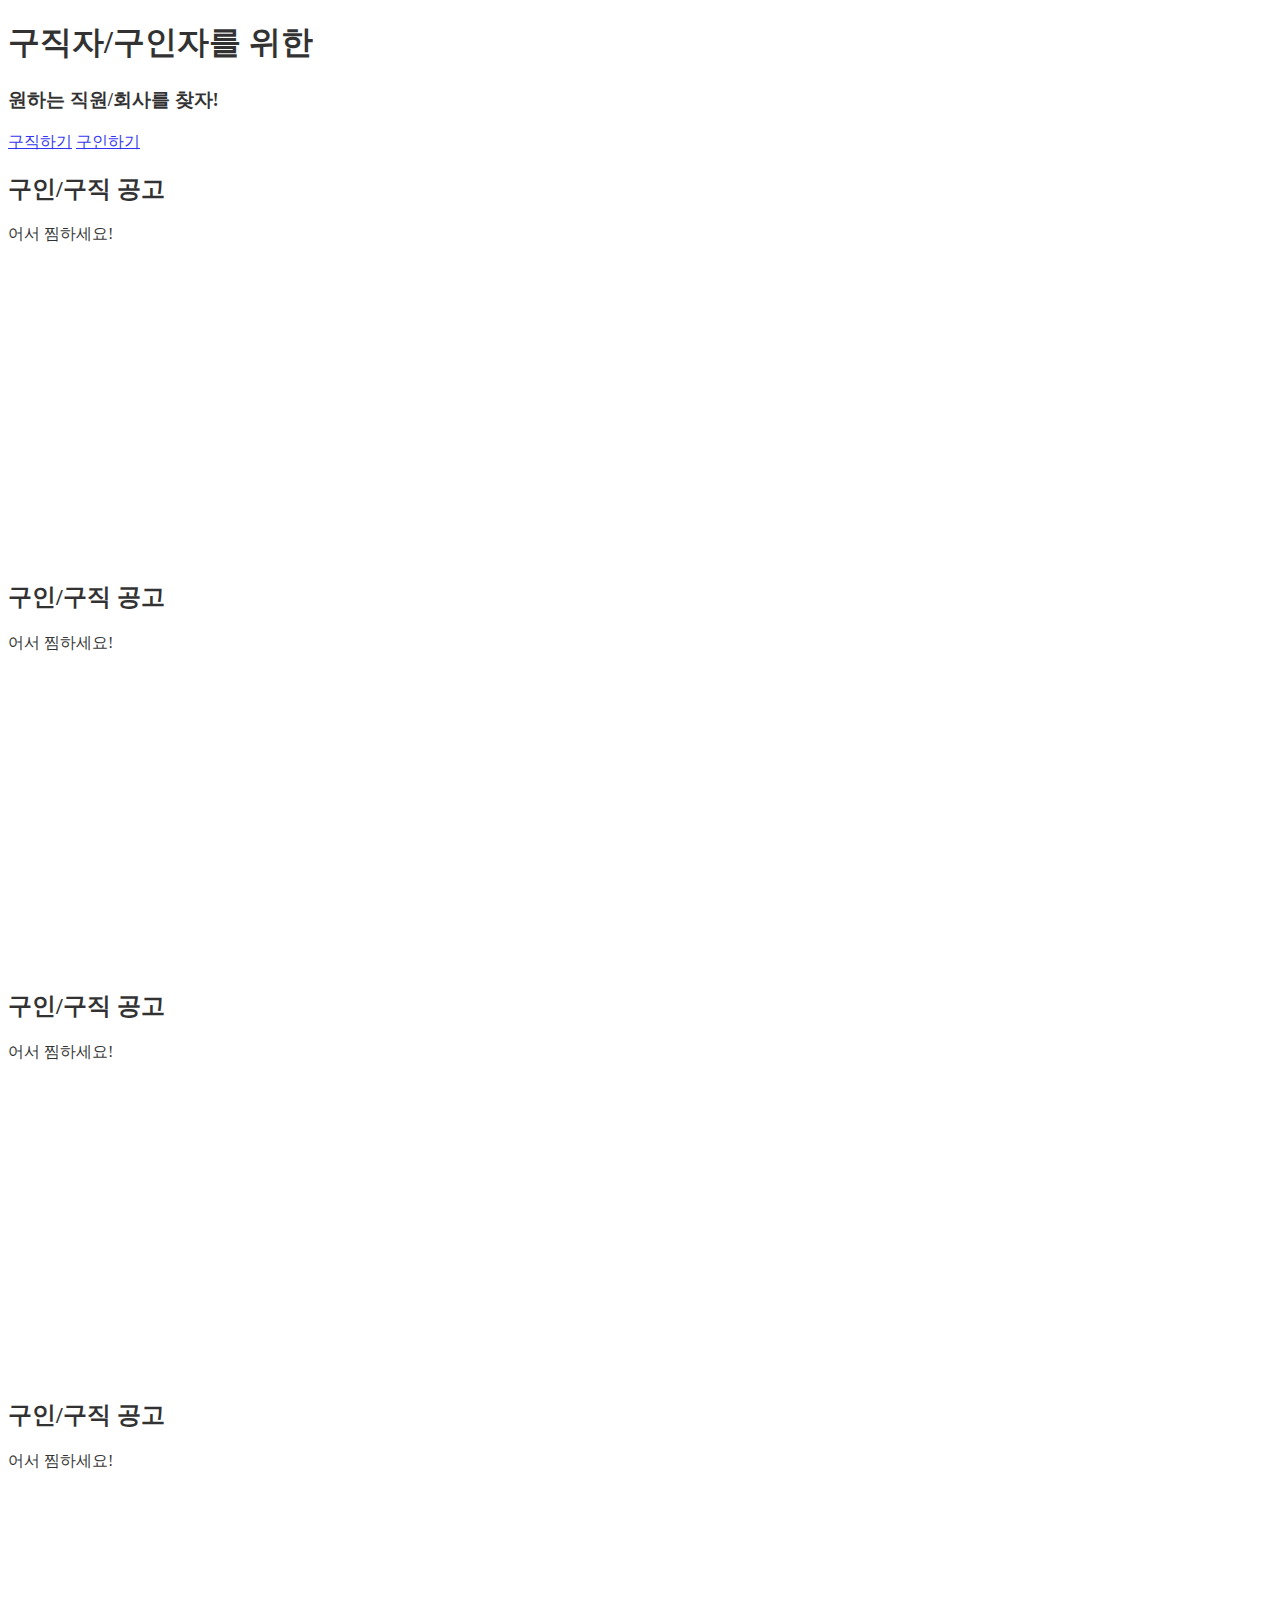
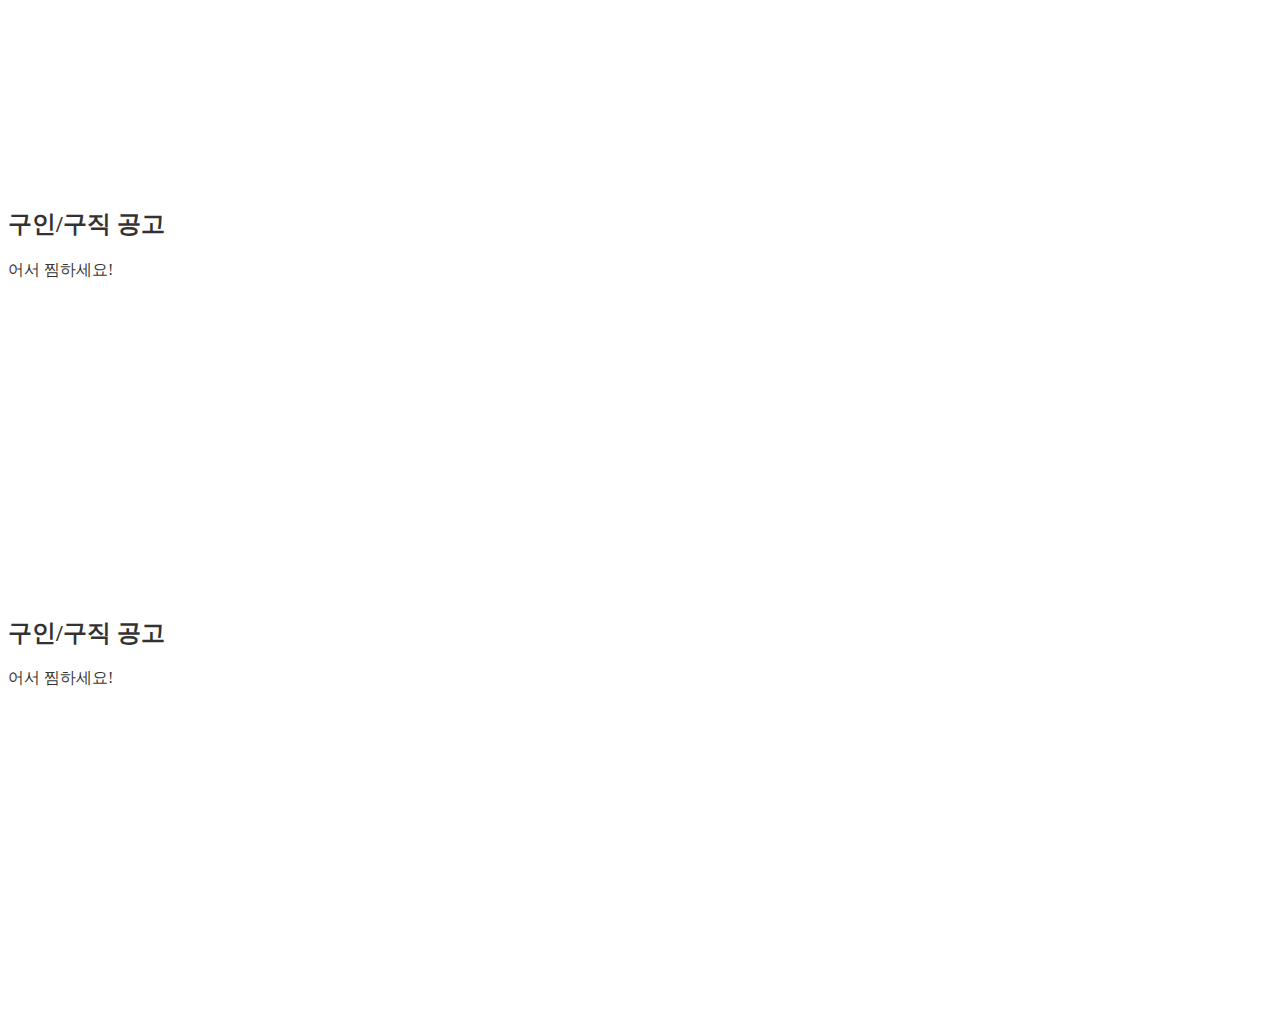
<file: src/main/resources/templates/index.html>
<!doctype html>
<html xmlns:th="http://www.thymeleaf.org">
<!-- Custom styles for this template -->
<link th:href="@{/css/index.css}" rel="stylesheet">
<head th:replace="~{fragments/common :: head}"></head>
<style>
    main{
        opacity: 0.8;
    }
</style>
<body>
<nav th:replace="~{fragments/common :: menu('home')}"></nav>

<main>
    <div class="position-relative text-center bg-body-tertiary">
        <div class="col-md-6 p-lg-5 mx-auto my-5">
            <h1 class="display-3 fw-bold">구직자/구인자를 위한</h1>
            <h3 class="fw-normal text-muted mb-3">원하는 직원/회사를 찾자!</h3>
            <div class="d-flex gap-3 justify-content-center lead fw-normal">
                <a class="btn btn-light rounded-pill px-3" href="/jobs">구직하기</a>
                <a class="btn btn-light rounded-pill px-3" href="/employers">구인하기</a>
            </div>
        </div>
    </div>

    <div class="d-md-flex flex-md-equal w-100 my-md-3 ps-md-3">
        <div class="bg-body-tertiary me-md-3 pt-3 px-3 pt-md-5 px-md-5 text-center">
            <div class="my-3 p-3">
                <h2 class="display-5">구인/구직 공고</h2>
                <p class="lead">어서 찜하세요!</p>
            </div>
            <div class="bg-body shadow-sm mx-auto" style="width: 80%; height: 300px; border-radius: 21px 21px 0 0;"></div>
        </div>
        <div class="bg-body-tertiary me-md-3 pt-3 px-3 pt-md-5 px-md-5 text-center">
            <div class="my-3 py-3">
                <h2 class="display-5">구인/구직 공고</h2>
                <p class="lead">어서 찜하세요!</p>
            </div>
            <div class="bg-body shadow-sm mx-auto" style="width: 80%; height: 300px; border-radius: 21px 21px 0 0;"></div>
        </div>
    </div>

    <div class="d-md-flex flex-md-equal w-100 my-md-3 ps-md-3">
        <div class="bg-body-tertiary me-md-3 pt-3 px-3 pt-md-5 px-md-5 text-center">
            <div class="my-3 p-3">
                <h2 class="display-5">구인/구직 공고</h2>
                <p class="lead">어서 찜하세요!</p>
            </div>
            <div class="bg-body shadow-sm mx-auto" style="width: 80%; height: 300px; border-radius: 21px 21px 0 0;"></div>
        </div>
        <div class="bg-body-tertiary me-md-3 pt-3 px-3 pt-md-5 px-md-5 text-center">
            <div class="my-3 py-3">
                <h2 class="display-5">구인/구직 공고</h2>
                <p class="lead">어서 찜하세요!</p>
            </div>
            <div class="bg-body shadow-sm mx-auto" style="width: 80%; height: 300px; border-radius: 21px 21px 0 0;"></div>
        </div>
    </div>

    <div class="d-md-flex flex-md-equal w-100 my-md-3 ps-md-3">
        <div class="bg-body-tertiary me-md-3 pt-3 px-3 pt-md-5 px-md-5 text-center">
            <div class="my-3 p-3">
                <h2 class="display-5">구인/구직 공고</h2>
                <p class="lead">어서 찜하세요!</p>
            </div>
            <div class="bg-body shadow-sm mx-auto" style="width: 80%; height: 300px; border-radius: 21px 21px 0 0;"></div>
        </div>
        <div class="bg-body-tertiary me-md-3 pt-3 px-3 pt-md-5 px-md-5 text-center">
            <div class="my-3 py-3">
                <h2 class="display-5">구인/구직 공고</h2>
                <p class="lead">어서 찜하세요!</p>
            </div>
            <div class="bg-body shadow-sm mx-auto" style="width: 80%; height: 300px; border-radius: 21px 21px 0 0;"></div>
        </div>
    </div>
</main>

<footer th:replace="~{fragments/common :: footer}"></footer>
<script th:replace="~{fragments/common :: common-scripts}"></script>
</body>
</html>
</file>
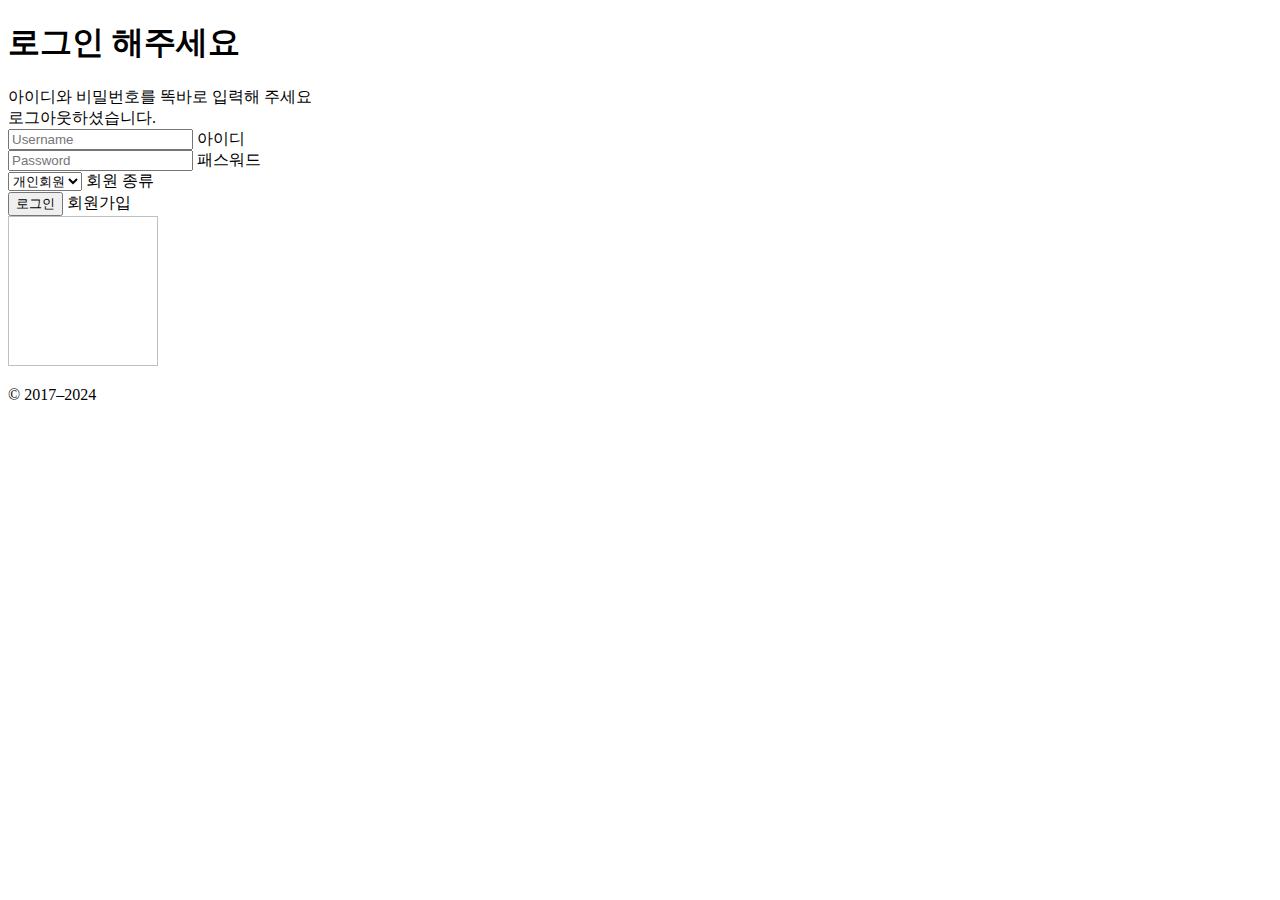
<file: src/main/resources/templates/account/login.html>
<!doctype html>
<html xmlns:th="http://www.thymeleaf.org" xmlns:sec="http://www.thymeleaf.org/extras/spring-security">
<link th:href="@{/css/account/register.css}" rel="stylesheet">
<head th:replace="~{fragments/common :: head}"></head>

<body>
<nav th:replace="~{fragments/common :: menu('login')}"></nav>

<main class="form-signin w-100 m-auto h-auto d-flex align-items-center justify-content-center text-center">
  <div class="login-center">
    <form method="post"  th:action="@{/account/login}">
      <h1 class="h3 mb-3 fw-normal">로그인 해주세요</h1>

      <div th:if="${param.error}" class="alert alert-danger">
        아이디와 비밀번호를 똑바로 입력해 주세요
      </div>
      <div th:if="${param.logout}" class="alert alert-primary">
        로그아웃하셨습니다.
      </div>

      <div class="form-floating">
        <input type="text" class="form-control" id="username" name="username" placeholder="Username">
        <label for="username">아이디</label>
      </div>
      <div class="form-floating">
        <input type="password" class="form-control" id="password" name="password" placeholder="Password">
        <label for="password">패스워드</label>
      </div>

      <div class="form-floating">
        <select class="form-control" id="accountType" name="accountType">
          <option value="personal">개인회원</option>
          <option value="corporate">기업회원</option>
        </select>
        <label for="accountType">회원 종류</label>
      </div>

      <div class="d-flex justify-content-between py-3">
        <button class="btn btn-primary w-50 py-2" type="submit">로그인</button>
        <a class="btn btn-danger w-50 py-2" th:classappend="${v_menu == 'register'} ? 'active'" th:href="@{/account/register}"
           sec:authorize="!isAuthenticated()">회원가입</a>
      </div>
      <img class="logo-center" th:src="@{/images/logo.jpg}" width="150" height="150">
      <p class="mt-1 text-body-secondary">&copy; 2017–2024</p>
    </form>
  </div>
</main>

<footer th:replace="~{fragments/common :: footer}"></footer>
<script th:replace="~{fragments/common :: common-scripts}"></script>
</body>
</html>
</file>
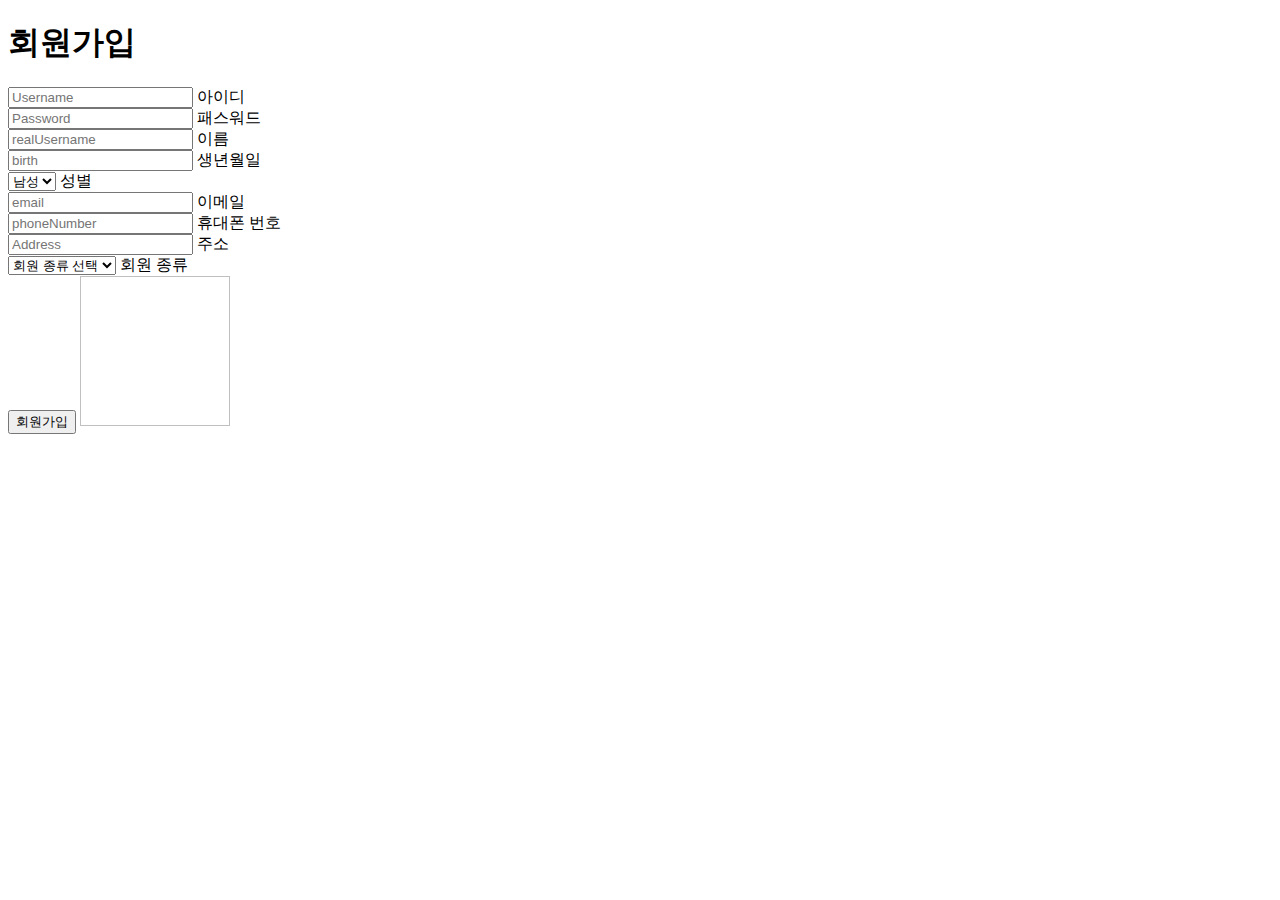
<file: src/main/resources/templates/account/register.html>
<!doctype html>
<html xmlns:th="http://www.thymeleaf.org" xmlns:sec="http://www.thymeleaf.org/extras/spring-security">
<link th:href="@{/css/account/register.css}" rel="stylesheet">
<head th:replace="~{fragments/common :: head}"></head>

<body>
<nav th:replace="~{fragments/common :: menu('register')}"></nav>

<main class="form-signin w-100 m-auto h-auto align-self-center text-center">
  <form method="post" th:action="@{/account/register}">
    <h1 class="h3 mb-3 fw-normal">회원가입</h1>

    <div class="form-floating py-1">
      <input type="text" class="form-control" id="username" name="username" placeholder="Username" required>
      <label for="username">아이디</label>
    </div>
    <div class="form-floating py-1">
      <input type="password" class="form-control" id="password" name="password" placeholder="Password" required>
      <label for="password">패스워드</label>
    </div>
    <div class="form-floating py-1">
      <input type="text" class="form-control" id="realUsername" name="realUsername" placeholder="realUsername" required>
      <label for="realUsername">이름</label>
    </div>
    <div class="form-floating py-1">
      <input type="text" class="form-control" id="birth" name="birth" placeholder="birth" required>
      <label for="birth">생년월일</label>
    </div>
    <div class="form-floating py-1">
      <select class="form-control" id="genderType" name="genderType">
        <option value="male">남성</option>
        <option value="female">여성</option>
      </select>
      <label for="genderType">성별</label>
    </div>
    <div class="form-floating py-1">
      <input type="email" class="form-control" id="email" name="email" placeholder="email" required>
      <label for="email">이메일</label>
    </div>
    <div class="form-floating py-1">
      <input type="text" class="form-control" id="phoneNumber" name="phoneNumber" placeholder="phoneNumber" required>
      <label for="phoneNumber">휴대폰 번호</label>
    </div>
    <div class="form-floating py-1">
      <input type="text" class="form-control" id="address" name="address" placeholder="Address" required>
      <label for="address">주소</label>
    </div>
    <div class="form-floating py-1">
      <select class="form-control" id="accountType" name="accountType" required>
        <option value="" disabled selected>회원 종류 선택</option>
        <option value="personal">개인회원</option>
        <option value="corporate">기업회원</option>
      </select>
      <label for="accountType">회원 종류</label>
    </div>

    <div id="corporateFields" style="display: none;">
      <div class="form-floating py-1">
        <input type="text" class="form-control" id="companyName" name="companyName" placeholder="Company Name">
        <label for="companyName">회사 이름</label>
      </div>
      <div class="form-floating py-1">
        <input type="text" class="form-control" id="companyRegNumber" name="companyRegNumber" placeholder="Company Registration Number">
        <label for="companyRegNumber">회사 등록 번호</label>
      </div>
      <div class="form-floating py-1">
        <input type="text" class="form-control" id="companyPhoneNumber" name="companyPhoneNumber" placeholder="Company Phone Number">
        <label for="companyPhoneNumber">회사 전화 번호</label>
      </div>
      <div class="form-floating py-1">
        <input type="email" class="form-control" id="companyEmailAddress" name="companyEmailAddress" placeholder="Company Email Address">
        <label for="companyEmailAddress">회사 이메일 주소</label>
      </div>
      <div class="form-floating py-1">
        <input type="text" class="form-control" id="companyAddress" name="companyAddress" placeholder="Company Address">
        <label for="companyAddress">회사 주소</label>
      </div>
    </div>

    <button class="btn btn-primary w-100 py-2" type="submit">회원가입</button>
    <img class="mb-4 logo-center" th:src="@{/images/logo.jpg}" width="150" height="150">
  </form>
</main>

<footer th:replace="~{fragments/common :: footer}"></footer>
<script th:replace="~{fragments/common :: common-scripts}"></script>

<script>
  document.getElementById('accountType').addEventListener('change', function () {
    var corporateFields = document.getElementById('corporateFields');
    if (this.value === 'corporate') {
      corporateFields.style.display = 'block';
    } else {
      corporateFields.style.display = 'none';
    }
  });
</script>
</body>
</html>
</file>
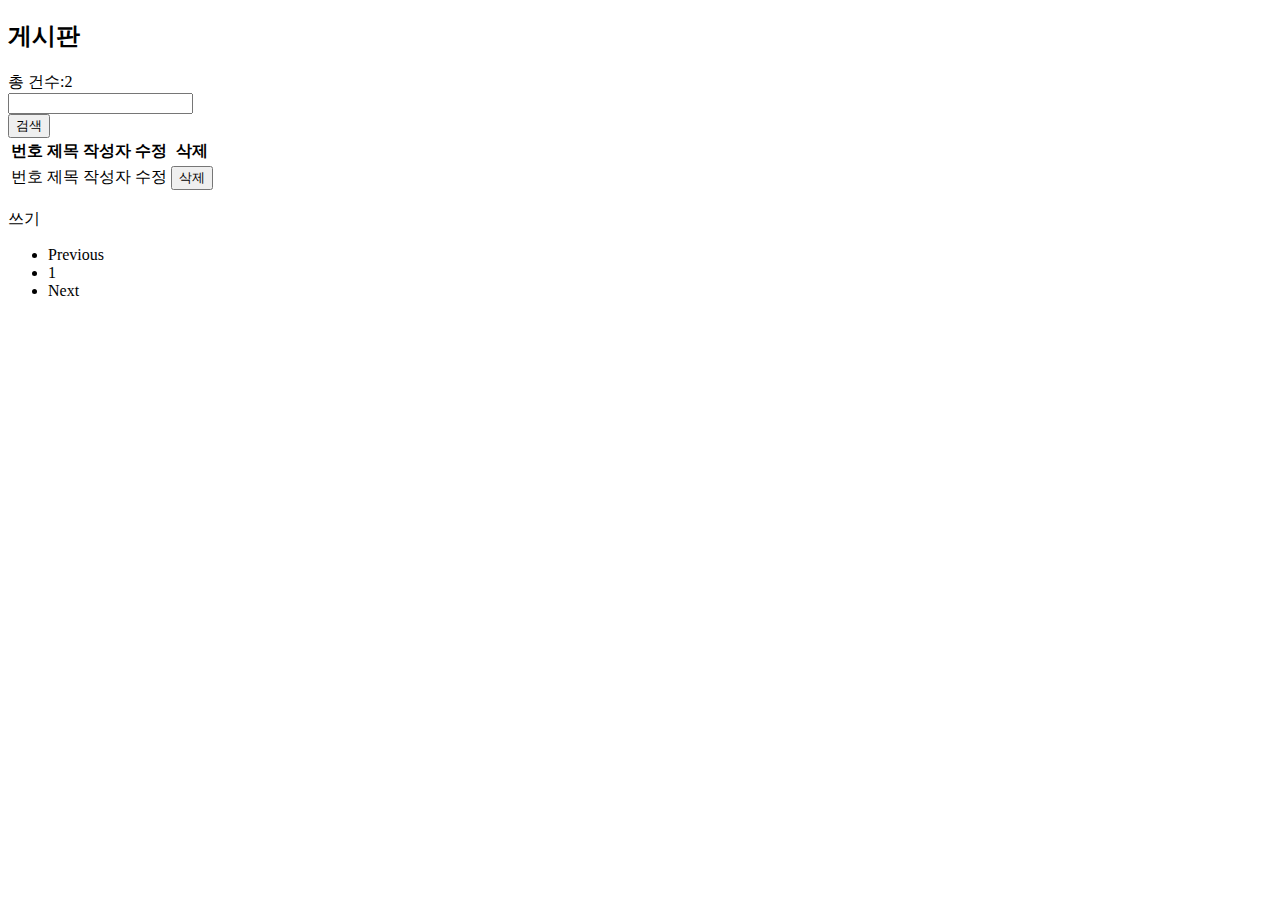
<file: src/main/resources/templates/board/list.html>
<!doctype html>
<html xmlns:th="http://www.thymeleaf.org">
<head th:replace="~{fragments/common :: head}"></head>
<body>

<nav th:replace="~{fragments/common :: menu('board')}"></nav>

<main class="container">
  <div class="p-5 bg-light p-2 text-dark bg-opacity-75 rounded-5">
    <h2>게시판</h2>
    <div>
      총 건수:<span th:text="${boards.totalElements}">2</span>
    </div>

    <div class="d-flex justify-content-end">
      <form class="row g-3" th:action="@{/board/list}" method="get">
        <div class="col-auto">
          <label for="searchText" class="visually-hidden"></label>
          <input type="text" class="form-control" id="searchText" name="searchText" th:value="${param.searchText}">
        </div>
        <div class="col-auto">
          <button type="submit" class="btn btn-secondary mb-3">검색</button>
        </div>
      </form>
    </div>

    <table class="table table-striped">
      <thead>
      <tr>
        <th scope="col">번호</th>
        <th scope="col">제목</th>
        <th scope="col">작성자</th>
        <th scope="col">수정</th>
        <th scope="col">삭제</th>
      </tr>
      </thead>
      <tbody>
      <tr th:each="board : ${boards}">
        <td th:text="${board.id}">번호</td>
        <td><a th:text="${board.title}" th:href="@{/board/form(id=${board.id})}">제목</a></td>
        <td th:text="${board.user != null ? board.user.username : '익명'}">작성자</td>
        <td>
          <a th:if="${board.user != null and board.user.username == #authentication.name}"
             th:href="@{/board/form(id=${board.id})}" class="btn btn-primary">수정</a>
        </td>
        <td>
          <form th:if="${board.user != null and (board.user.username == #authentication.name or #authentication.authorities.contains('ROLE_ADMIN'))}"
                th:action="@{/api/boards/{id}(id=${board.id})}" method="post">
            <input type="hidden" name="_method" value="delete"/>
            <button type="submit" class="btn btn-danger">삭제</button>
          </form>
        </td>
      </tr>
      </tbody>
    </table>

    <p class="text-end">
      <a type="button" class="btn btn-primary" th:href="@{/board/form}" th:if="${#authorization.expression('isAuthenticated()')}">쓰기</a>
    </p>

    <nav aria-label="Page navigation example">
      <ul class="pagination justify-content-center">
        <li class="page-item" th:classappend="${boards.pageable.pageNumber == 0} ? 'disabled'">
          <a class="page-link" th:href="@{/board/list(page=${boards.pageable.pageNumber - 1}, searchText=${param.searchText})}">Previous</a>
        </li>
        <li class="page-item" th:each="i : ${#numbers.sequence(startPage, endPage)}" th:classappend="${i == boards.pageable.pageNumber + 1} ? 'active'">
          <a class="page-link" th:text="${i}" th:href="@{/board/list(page=${i - 1}, searchText=${param.searchText})}">1</a>
        </li>
        <li class="page-item" th:classappend="${boards.pageable.pageNumber + 1 == boards.totalPages} ? 'disabled'">
          <a class="page-link" th:href="@{/board/list(page=${boards.pageable.pageNumber + 1}, searchText=${param.searchText})}">Next</a>
        </li>
      </ul>
    </nav>
  </div>
</main>

<footer th:replace="~{fragments/common :: footer}"></footer>
<script th:replace="~{fragments/common :: common-scripts}"></script>
</body>
</html>
</file>
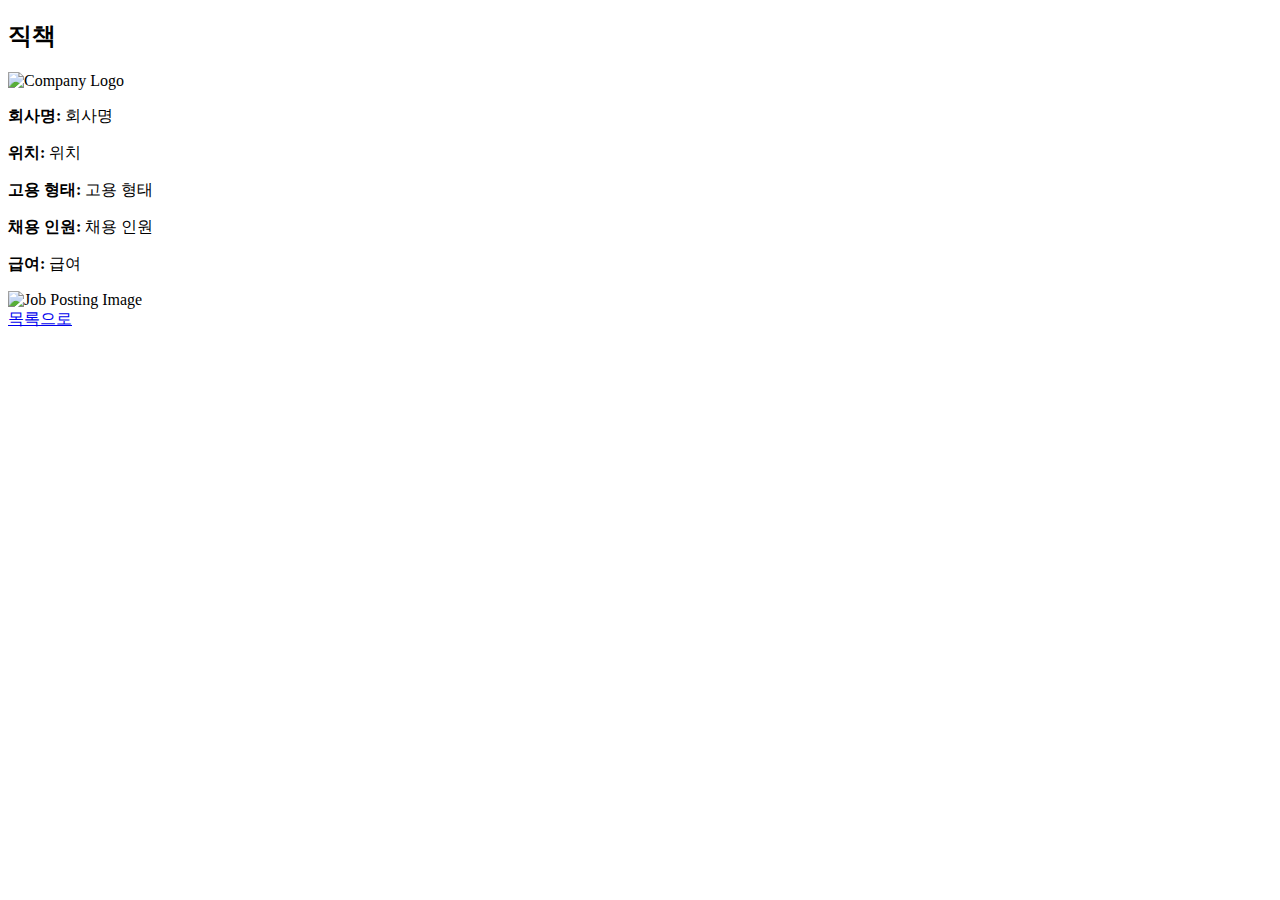
<file: src/main/resources/templates/jobPosting/job_detail.html>
<!DOCTYPE html>
<html xmlns:th="http://www.thymeleaf.org" lang="ko">
<head th:replace="~{fragments/common :: head}"></head>
<body>
<nav th:replace="~{fragments/common :: menu('jobs')}"></nav>

<main class="container">
    <div class="p-5 bg-light p-2 text-dark bg-opacity-75 rounded-5">
        <h2 th:text="${jobPostingDetail.jobTitle}">직책</h2>
        <div class="text-center mb-4" th:if="${jobPostingDetail.companyLogoPath != null}">
            <img th:src="@{${jobPostingDetail.companyLogoPath}}" alt="Company Logo">
        </div>
        <p><strong>회사명:</strong> <span th:text="${jobPostingDetail.companyName}">회사명</span></p>
        <p><strong>위치:</strong> <span th:text="${jobPostingDetail.location}">위치</span></p>
        <p><strong>고용 형태:</strong> <span th:text="${jobPostingDetail.employmentType}">고용 형태</span></p>
        <p><strong>채용 인원:</strong> <span th:text="${jobPostingDetail.positionCount}">채용 인원</span></p>
        <p><strong>급여:</strong> <span th:text="${jobPostingDetail.salary}">급여</span></p>


        <div class="text-center mb-4" th:each="imagePath : ${jobPostingDetail.jobPostingImagePaths}">
            <img th:src="@{${imagePath}}" alt="Job Posting Image" class="mb-3">
        </div>

        <a href="#" th:href="@{/jobs}" class="btn btn-secondary">목록으로</a>
    </div>
</main>

<footer th:replace="~{fragments/common :: footer}"></footer>
<script th:replace="~{fragments/common :: common-scripts}"></script>
</body>
</html>
</file>
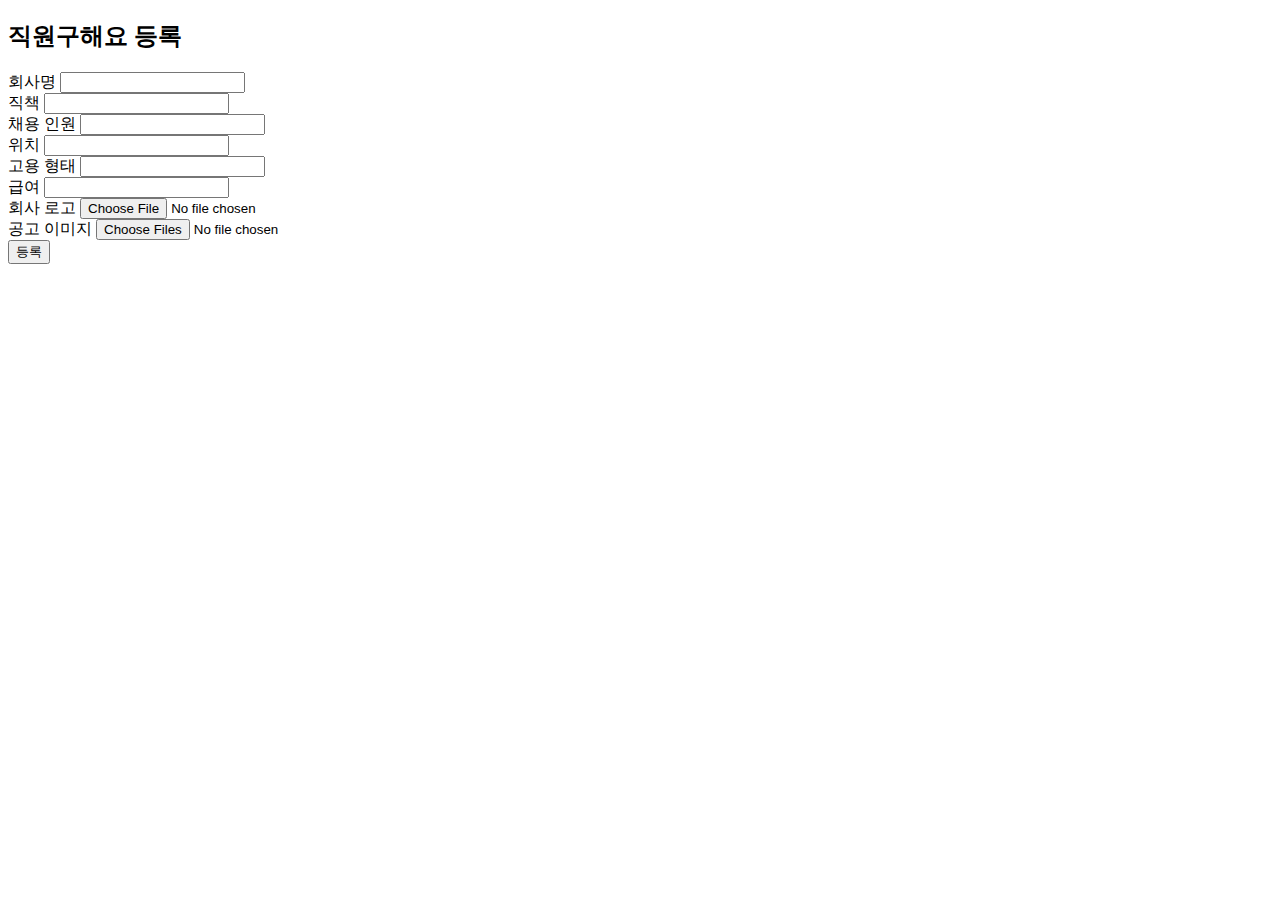
<file: src/main/resources/templates/jobPosting/job_form.html>
<!doctype html>
<html xmlns:th="http://www.thymeleaf.org">
<head th:replace="~{fragments/common :: head}"></head>
<body>

<nav th:replace="~{fragments/common :: menu('jobs')}"></nav>

<main class="container">
    <div class="p-5 bg-light p-2 text-dark bg-opacity-75 rounded-5">
        <h2>직원구해요 등록</h2>
        <form th:action="@{/jobs}" th:object="${jobForm}" method="post" enctype="multipart/form-data">
            <input type="hidden" name="userId" value="USER_ID"> <!-- 사용자 아이디 전달 -->
            <div class="mb-3">
                <label for="company_name" class="form-label">회사명</label>
                <input type="text" class="form-control" id="company_name" name="companyName" th:field="*{companyName}" required>
            </div>
            <div class="mb-3">
                <label for="job_title" class="form-label">직책</label>
                <input type="text" class="form-control" id="job_title" name="jobTitle" th:field="*{jobTitle}" required>
            </div>
            <div class="mb-3">
                <label for="position_count" class="form-label">채용 인원</label>
                <input type="number" class="form-control" id="position_count" name="positionCount" th:field="*{positionCount}" required>
            </div>
            <div class="mb-3">
                <label for="location" class="form-label">위치</label>
                <input type="text" class="form-control" id="location" name="location" th:field="*{location}">
            </div>
            <div class="mb-3">
                <label for="employment_type" class="form-label">고용 형태</label>
                <input type="text" class="form-control" id="employment_type" name="employmentType" th:field="*{employmentType}">
            </div>
            <div class="mb-3">
                <label for="salary" class="form-label">급여</label>
                <input type="text" class="form-control" id="salary" name="salary" th:field="*{salary}">
            </div>
            <div class="mb-3">
                <label for="companyLogo" class="form-label">회사 로고</label>
                <input type="file" class="form-control" id="companyLogo" name="companyLogo">
            </div>
            <div class="mb-3">
                <label for="jobPostingImage" class="form-label">공고 이미지</label>
                <input type="file" class="form-control" id="jobPostingImage" name="jobPostingImage" multiple>
            </div>
            <button type="submit" class="btn btn-primary">등록</button>
        </form>
    </div>
</main>

<footer th:replace="~{fragments/common :: footer}"></footer>
<script th:replace="~{fragments/common :: common-scripts}"></script>
</body>
</html>
</file>
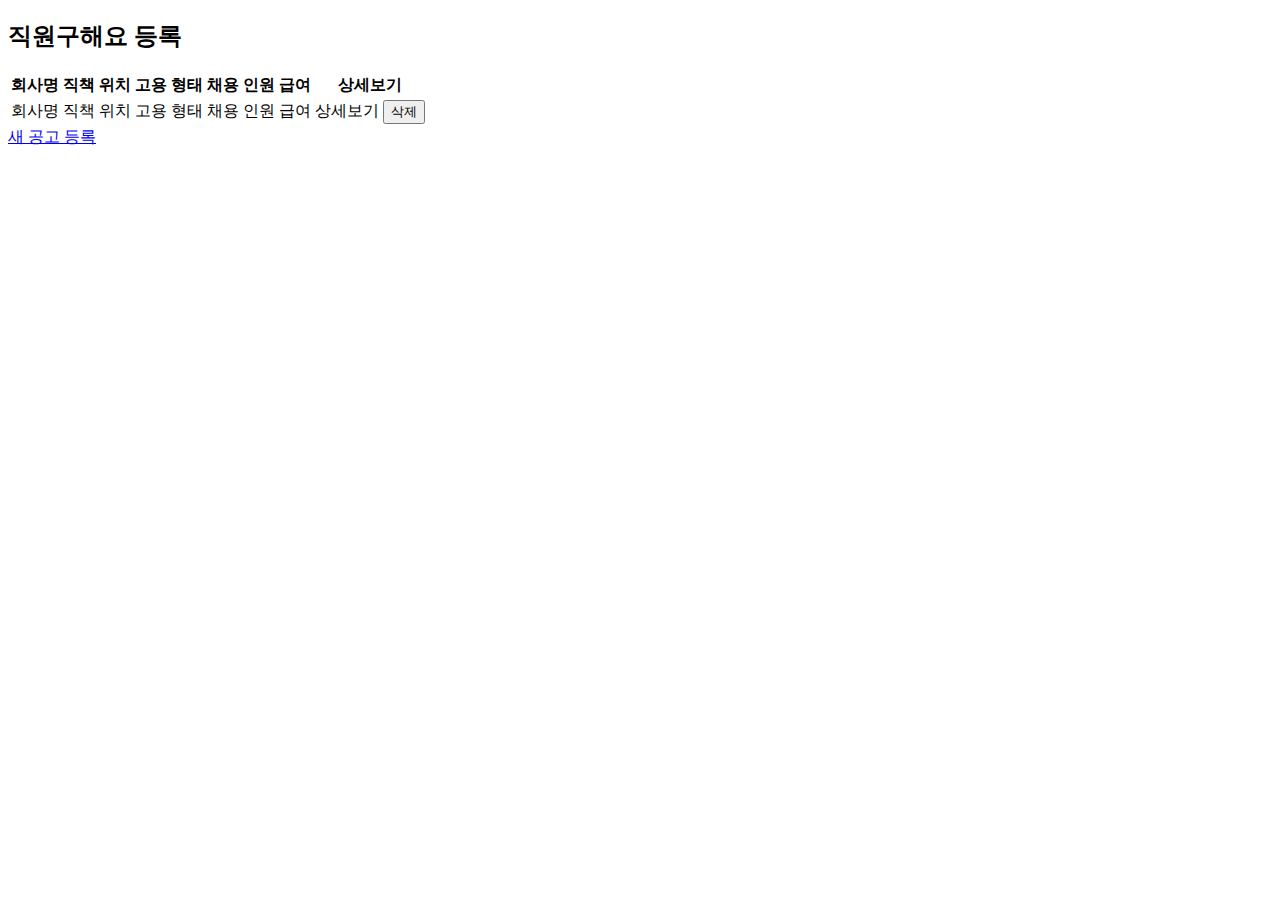
<file: src/main/resources/templates/jobPosting/jobs.html>
<!DOCTYPE html>
<html xmlns:th="http://www.thymeleaf.org" lang="ko">
<head th:replace="~{fragments/common :: head}"></head>
<body>
<nav th:replace="~{fragments/common :: menu('jobs')}"></nav>

<main class="container">
    <div class="p-5 bg-light p-2 text-dark bg-opacity-75 rounded-5">
        <h2>직원구해요 등록</h2>
        <table class="table table-striped">
            <thead>
            <tr>
                <th>회사명</th>
                <th>직책</th>
                <th>위치</th>
                <th>고용 형태</th>
                <th>채용 인원</th>
                <th>급여</th>
                <th>상세보기</th>
            </tr>
            </thead>
            <tbody>
            <tr th:each="job : ${jobPostings}">
                <td th:text="${job.companyName}">회사명</td>
                <td th:text="${job.jobTitle}">직책</td>
                <td th:text="${job.location}">위치</td>
                <td th:text="${job.employmentType}">고용 형태</td>
                <td th:text="${job.positionCount}">채용 인원</td>
                <td th:text="${job.salary}">급여</td>
                <td>
                    <a th:href="@{/jobs/{id}(id=${job.id})}" class="btn btn-info">상세보기</a>
                    <form th:action="@{/jobs/delete}" method="post" style="display:inline;">
                        <input type="hidden" th:name="id" th:value="${job.id}">
                        <button type="submit" class="btn btn-danger">삭제</button>
                    </form>
                </td>
            </tr>
            </tbody>
        </table>
        <a href="#" th:href="@{/jobs/new}" class="btn btn-primary">새 공고 등록</a>
    </div>
</main>

<footer th:replace="~{fragments/common :: footer}"></footer>
<script th:replace="~{fragments/common :: common-scripts}"></script>
</body>
</html>
</file>
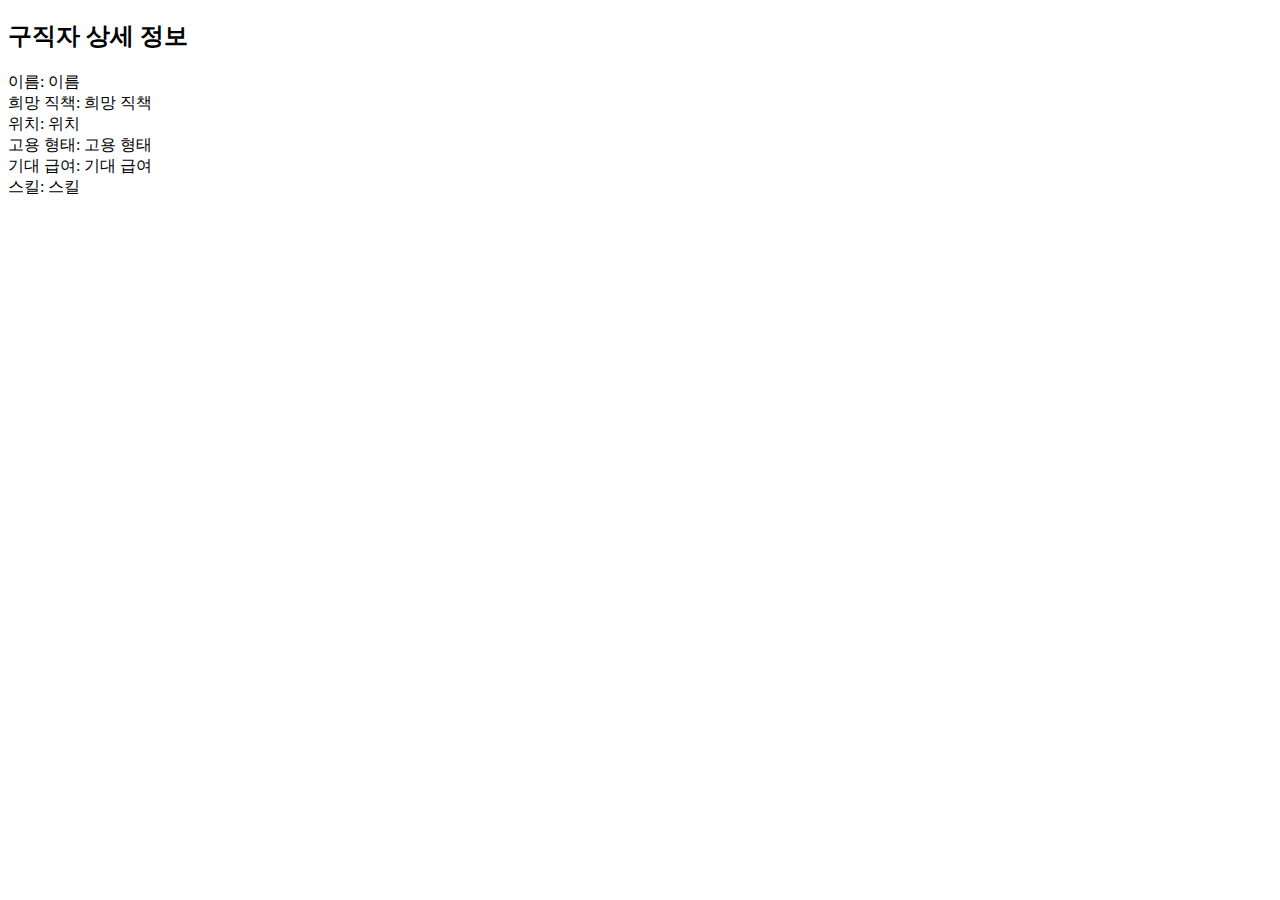
<file: src/main/resources/templates/jobSeekers/jobSeekerDetailView.html>
<!DOCTYPE html>
<html xmlns:th="http://www.thymeleaf.org" lang="ko">
<head th:replace="~{fragments/common :: head}"></head>
<body>
<nav th:replace="~{fragments/common :: menu('jobSeekers')}"></nav>

<main class="container">
    <h2>구직자 상세 정보</h2>
    <div>
        <label>이름: </label>
        <span th:text="${jobSeeker.name}">이름</span>
    </div>
    <div>
        <label>희망 직책: </label>
        <span th:text="${jobSeeker.desiredJobTitle}">희망 직책</span>
    </div>
    <div>
        <label>위치: </label>
        <span th:text="${jobSeeker.location}">위치</span>
    </div>
    <div>
        <label>고용 형태: </label>
        <span th:text="${jobSeeker.employmentType}">고용 형태</span>
    </div>
    <div>
        <label>기대 급여: </label>
        <span th:text="${jobSeeker.expectedSalary}">기대 급여</span>
    </div>
    <div>
        <label>스킬: </label>
        <span th:text="${jobSeeker.skills}">스킬</span>
    </div>
</main>

<footer th:replace="~{fragments/common :: footer}"></footer>
<script th:replace="~{fragments/common :: common-scripts}"></script>
</body>
</html>
</file>
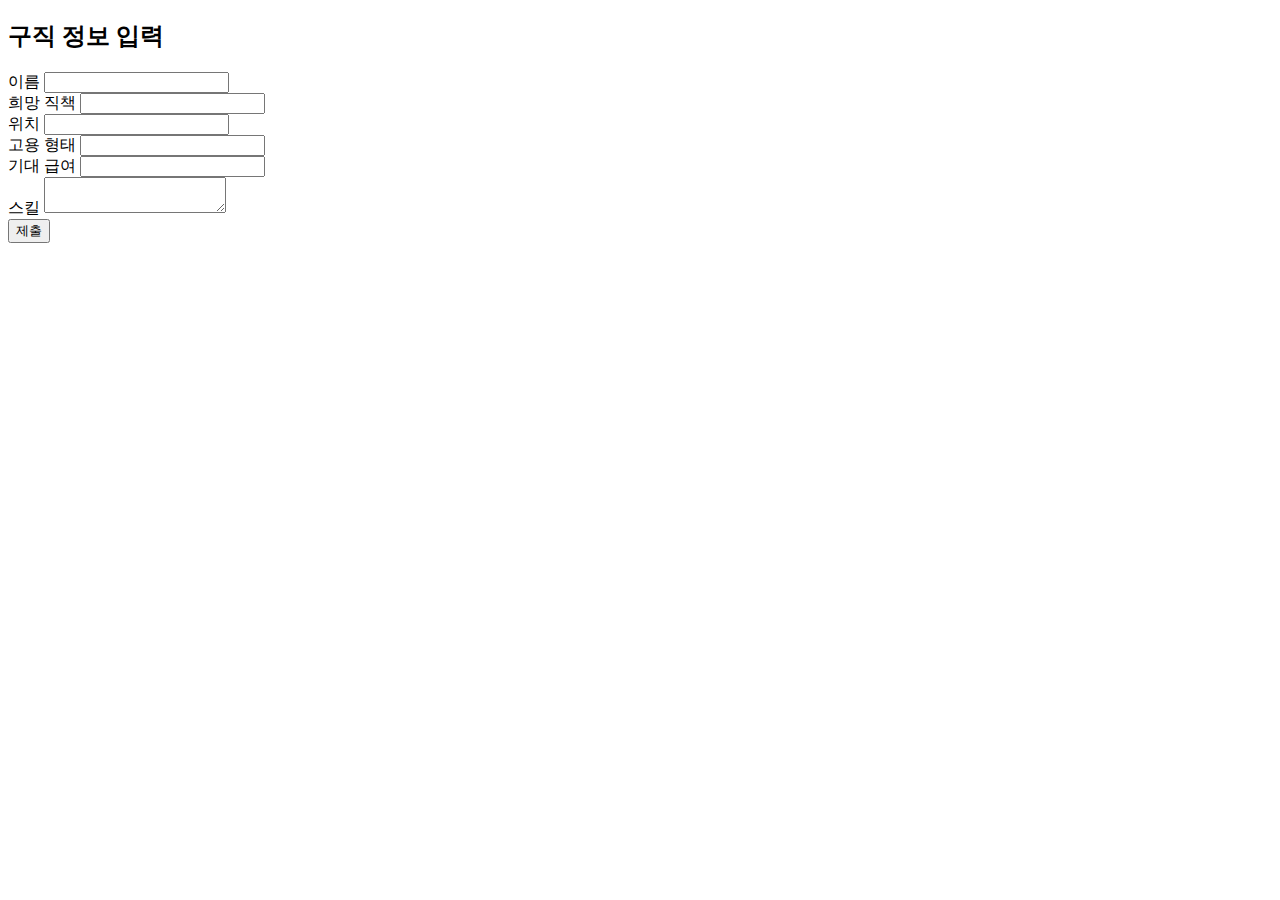
<file: src/main/resources/templates/jobSeekers/jobSeekerForm.html>
<!DOCTYPE html>
<html xmlns:th="http://www.thymeleaf.org" lang="ko">
<head th:replace="~{fragments/common :: head}"></head>
<body>
<nav th:replace="~{fragments/common :: menu('jobSeekers')}"></nav>

<main class="container">
    <h2>구직 정보 입력</h2>
    <form th:action="@{/jobSeekers}" method="post" th:object="${jobSeekerDetail}" class="form-horizontal">
        <div class="form-group">
            <label for="name">이름</label>
            <input type="text" id="name" name="name" class="form-control" th:field="*{name}" required>
        </div>
        <div class="form-group">
            <label for="desiredJobTitle">희망 직책</label>
            <input type="text" id="desiredJobTitle" name="desiredJobTitle" class="form-control" th:field="*{desiredJobTitle}" required>
        </div>
        <div class="form-group">
            <label for="location">위치</label>
            <input type="text" id="location" name="location" class="form-control" th:field="*{location}" required>
        </div>
        <div class="form-group">
            <label for="employmentType">고용 형태</label>
            <input type="text" id="employmentType" name="employmentType" class="form-control" th:field="*{employmentType}">
        </div>
        <div class="form-group">
            <label for="expectedSalary">기대 급여</label>
            <input type="text" id="expectedSalary" name="expectedSalary" class="form-control" th:field="*{expectedSalary}">
        </div>
        <div class="form-group">
            <label for="skills">스킬</label>
            <textarea id="skills" name="skills" class="form-control" th:field="*{skills}"></textarea>
        </div>
        <button type="submit" class="btn btn-success">제출</button>
    </form>
</main>

<footer th:replace="~{fragments/common :: footer}"></footer>
<script th:replace="~{fragments/common :: common-scripts}"></script>
</body>
</html>
</file>
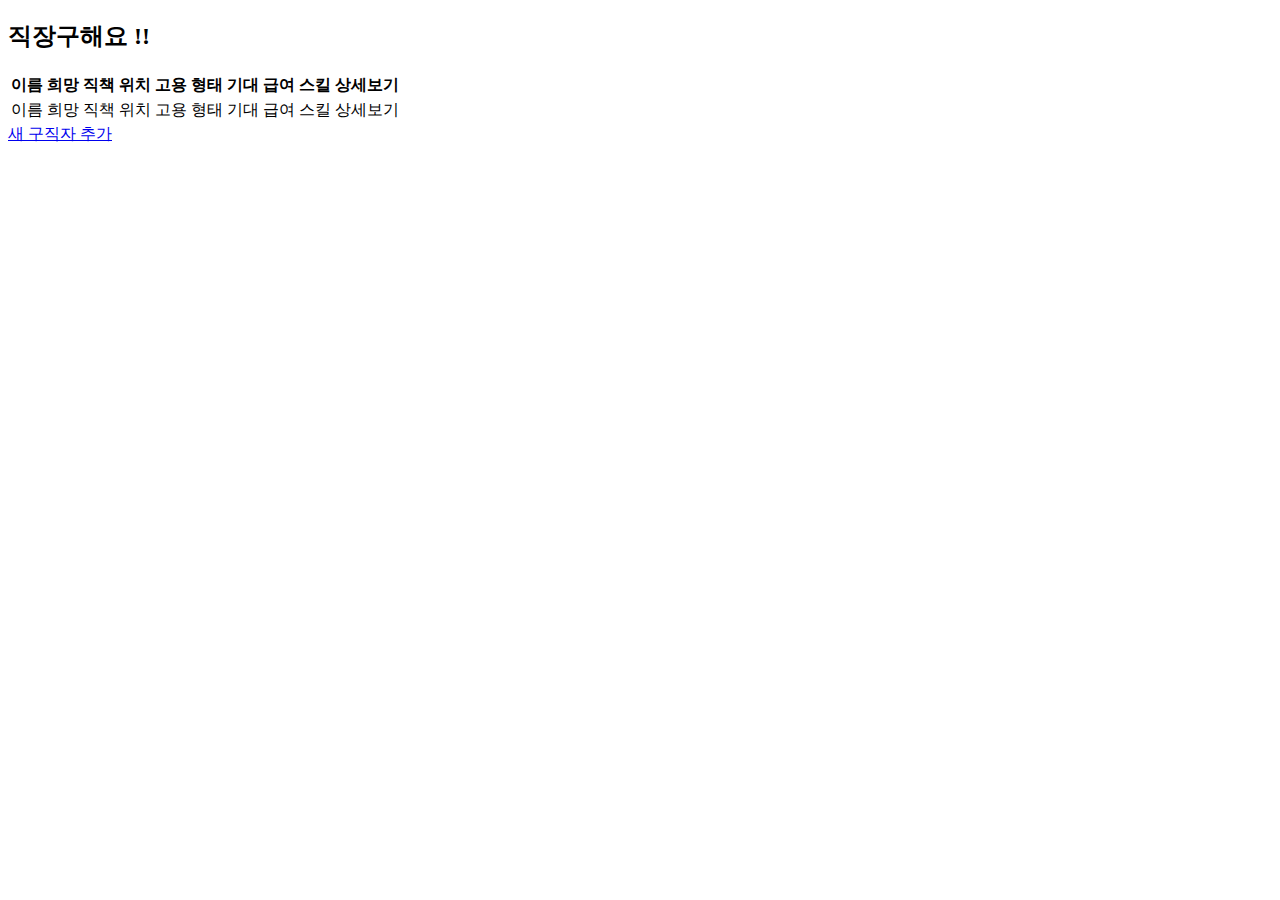
<file: src/main/resources/templates/jobSeekers/jobSeekers.html>
<!DOCTYPE html>
<html xmlns:th="http://www.thymeleaf.org" lang="ko">
<head th:replace="~{fragments/common :: head}"></head>
<body>
<nav th:replace="~{fragments/common :: menu('jobSeekers')}"></nav>

<main class="container">
    <h2>직장구해요 !!</h2>
    <table class="table table-striped">
        <thead>
        <tr>
            <th>이름</th>
            <th>희망 직책</th>
            <th>위치</th>
            <th>고용 형태</th>
            <th>기대 급여</th>
            <th>스킬</th>
            <th>상세보기</th>
        </tr>
        </thead>
        <tbody>
        <tr th:each="seeker : ${jobSeekers}">
            <td th:text="${seeker.name}">이름</td>
            <td th:text="${seeker.desiredJobTitle}">희망 직책</td>
            <td th:text="${seeker.location}">위치</td>
            <td th:text="${seeker.employmentType}">고용 형태</td>
            <td th:text="${seeker.expectedSalary}">기대 급여</td>
            <td th:text="${seeker.skills}">스킬</td>
            <td><a th:href="@{/jobSeekers/{id}(id=${seeker.id})}" class="btn btn-primary">상세보기</a></td>
        </tr>
        </tbody>
    </table>
    <a href="/jobSeekers/new" class="btn btn-success">새 구직자 추가</a>
</main>

<footer th:replace="~{fragments/common :: footer}"></footer>
<script th:replace="~{fragments/common :: common-scripts}"></script>
</body>
</html>
</file>
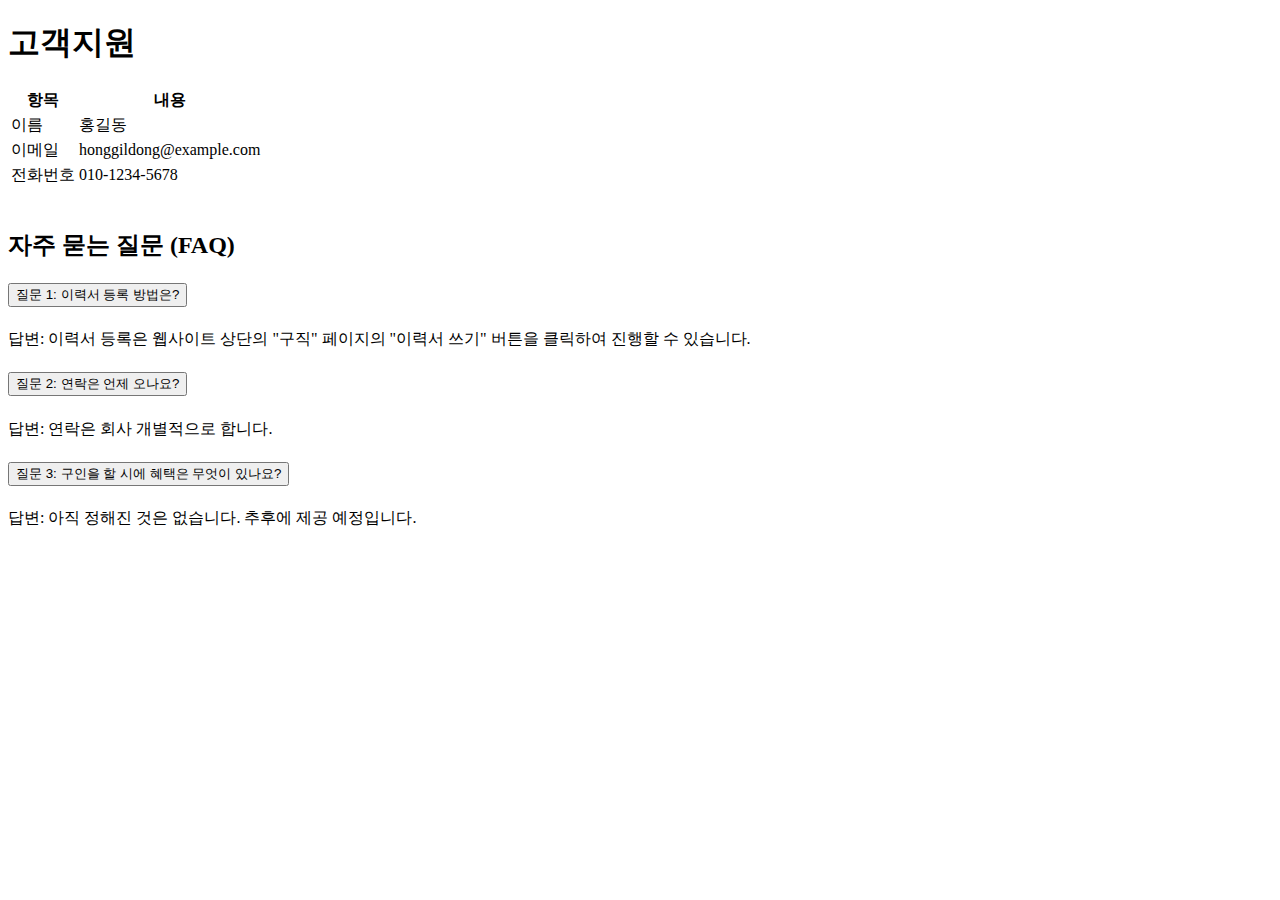
<file: src/main/resources/templates/support/customer-support.html>
<!doctype html>
<html xmlns:th="http://www.thymeleaf.org">

  <style>
    .contact-table {
      margin-top: 20px;
      margin-bottom: 40px;
    }

    .faq-section {
      margin-top: 40px;
    }

    .faq-header {
      cursor: pointer;
    }

  </style>
  <title>Customer Support</title>
  <head th:replace="~{fragments/common :: head}"></head>
</head>
<body>

<nav th:replace="~{fragments/common :: menu('support')}"></nav>

<main class="container">
  <div class="p-5 bg-light p-2 text-dark bg-opacity-75 rounded-5">
  <h1 class="mt-5">고객지원</h1>

  <table class="table table-bordered contact-table">
    <thead>
    <tr>
      <th>항목</th>
      <th>내용</th>
    </tr>
    </thead>
    <tbody>
    <tr>
      <td>이름</td>
      <td th:text="${name}">홍길동</td>
    </tr>
    <tr>
      <td>이메일</td>
      <td th:text="${email}">honggildong@example.com</td>
    </tr>
    <tr>
      <td>전화번호</td>
      <td th:text="${phone}">010-1234-5678</td>
    </tr>
    </tbody>
  </table>

  <section class="faq-section">
    <h2>자주 묻는 질문 (FAQ)</h2>
    <div class="accordion" id="faqAccordion">
      <div class="card">
        <div class="card-header faq-header" id="headingOne">
          <h5 class="mb-0">
            <button class="btn btn-link" type="button" data-toggle="collapse" data-target="#collapseOne" aria-expanded="true" aria-controls="collapseOne">
              질문 1: 이력서 등록 방법은?
            </button>
          </h5>
        </div>
        <div id="collapseOne" class="collapse show" aria-labelledby="headingOne" data-parent="#faqAccordion">
          <div class="card-body">
            답변: 이력서 등록은 웹사이트 상단의 "구직" 페이지의 "이력서 쓰기" 버튼을 클릭하여 진행할 수 있습니다.
          </div>
        </div>
      </div>
      <div class="card">
        <div class="card-header faq-header" id="headingTwo">
          <h5 class="mb-0">
            <button class="btn btn-link collapsed" type="button" data-toggle="collapse" data-target="#collapseTwo" aria-expanded="false" aria-controls="collapseTwo">
              질문 2: 연락은 언제 오나요?
            </button>
          </h5>
        </div>
        <div id="collapseTwo" class="collapse" aria-labelledby="headingTwo" data-parent="#faqAccordion">
          <div class="card-body">
            답변: 연락은 회사 개별적으로 합니다.
          </div>
        </div>
      </div>
      <div class="card">
        <div class="card-header faq-header" id="headingThree">
          <h5 class="mb-0">
            <button class="btn btn-link collapsed" type="button" data-toggle="collapse" data-target="#collapseThree" aria-expanded="false" aria-controls="collapseThree">
              질문 3: 구인을 할 시에 혜택은 무엇이 있나요?
            </button>
          </h5>
        </div>
        <div id="collapseThree" class="collapse" aria-labelledby="headingThree" data-parent="#faqAccordion">
          <div class="card-body">
            답변: 아직 정해진 것은 없습니다. 추후에 제공 예정입니다.
          </div>
        </div>
      </div>
    </div>
  </section>
  </div>
</main>

<footer th:replace="~{fragments/common :: footer}"></footer>
<script src="https://code.jquery.com/jquery-3.5.1.slim.min.js"></script>
<script src="https://cdn.jsdelivr.net/npm/@popperjs/core@2.5.3/dist/umd/popper.min.js"></script>
<script src="https://stackpath.bootstrapcdn.com/bootstrap/4.5.2/js/bootstrap.min.js"></script>
</body>
</html>
</file>
